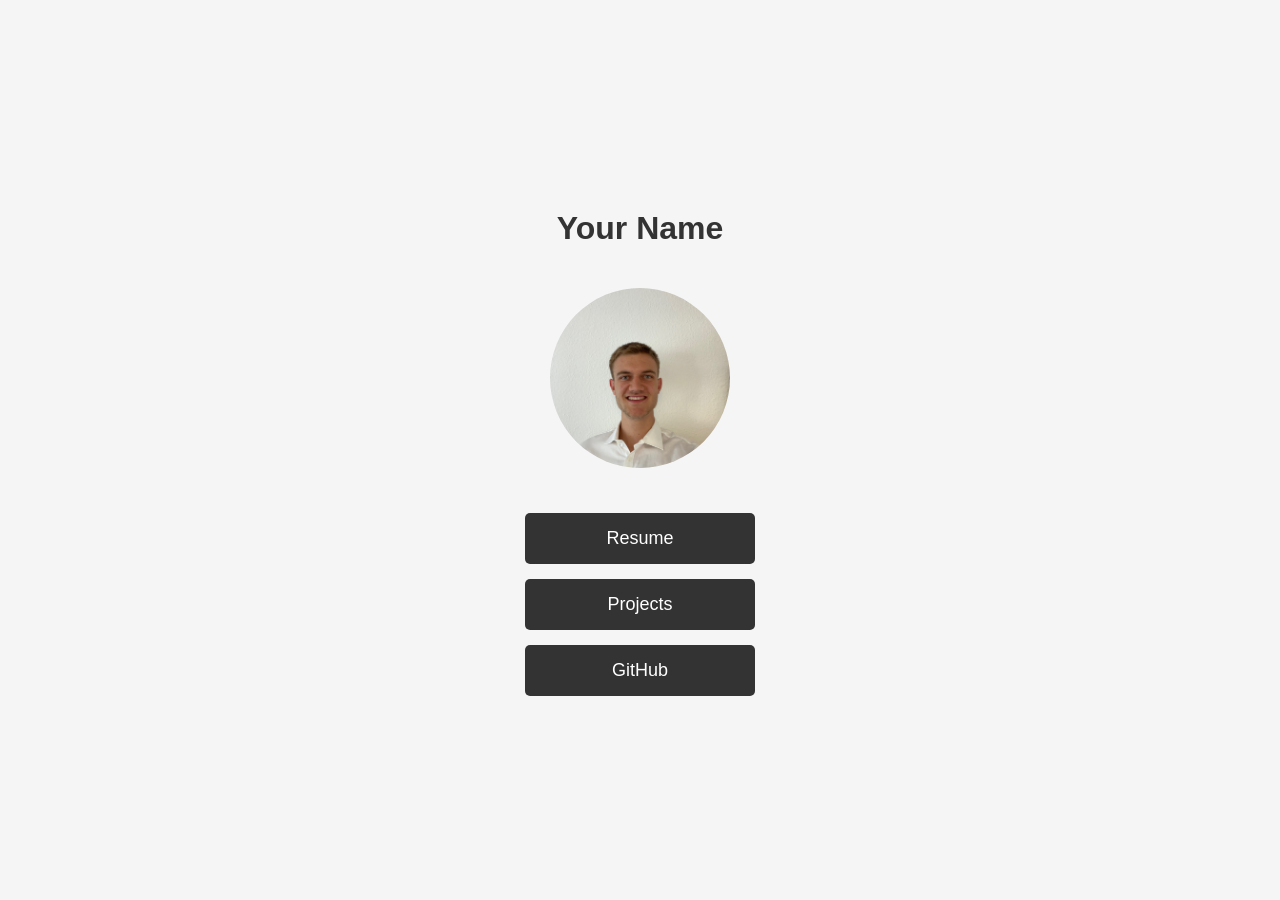
<file: index.html>
<!DOCTYPE html>
<html lang="en">
<head>
<meta charset="UTF-8">
<meta name="viewport" content="width=device-width, initial-scale=1.0">
<title>Your Name | Portfolio</title>
<link rel="stylesheet" href="style.css">
</head>

<body class="home">

<h1>Your Name</h1>

<img src="images/profile.jpg" alt="Photo of Your Name" class="profile-pic">

<div class="button-container">

<a href="resume.pdf" target="_blank" class="main-button">
Resume
</a>

<a href="projects.html" class="main-button">
Projects
</a>

<a href="https://github.com/yourusername" target="_blank" class="main-button">
GitHub
</a>

</div>

</body>
</html>
</file>
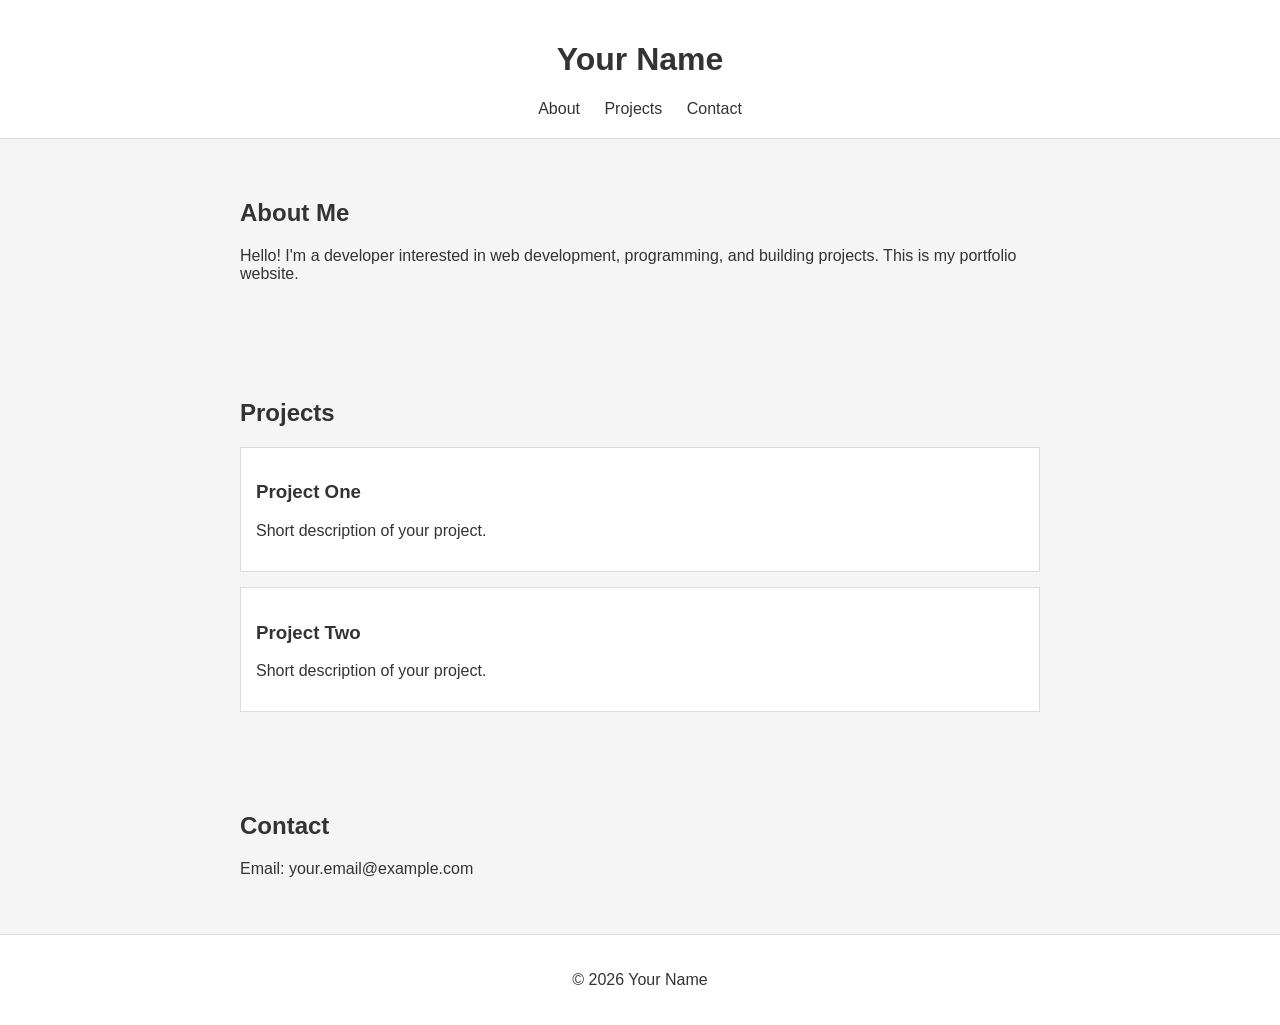
<file: portfolio.html>
<!DOCTYPE html>
<html lang="en">
<head>
    <meta charset="UTF-8">
    <meta name="viewport" content="width=device-width, initial-scale=1.0">
    <title>Your Name | Portfolio</title>
    <link rel="stylesheet" href="style.css">
</head>

<body>

<header>
    <h1>Your Name</h1>
    <nav>
        <a href="#about">About</a>
        <a href="#projects">Projects</a>
        <a href="#contact">Contact</a>
    </nav>
</header>

<section id="about">
    <h2>About Me</h2>
    <p>
        Hello! I'm a developer interested in web development, programming,
        and building projects. This is my portfolio website.
    </p>
</section>

<section id="projects">
    <h2>Projects</h2>

    <div class="project">
        <h3>Project One</h3>
        <p>Short description of your project.</p>
    </div>

    <div class="project">
        <h3>Project Two</h3>
        <p>Short description of your project.</p>
    </div>

</section>

<section id="contact">
    <h2>Contact</h2>
    <p>Email: your.email@example.com</p>
</section>

<footer>
    <p>© 2026 Your Name</p>
</footer>

</body>
</html>
</file>
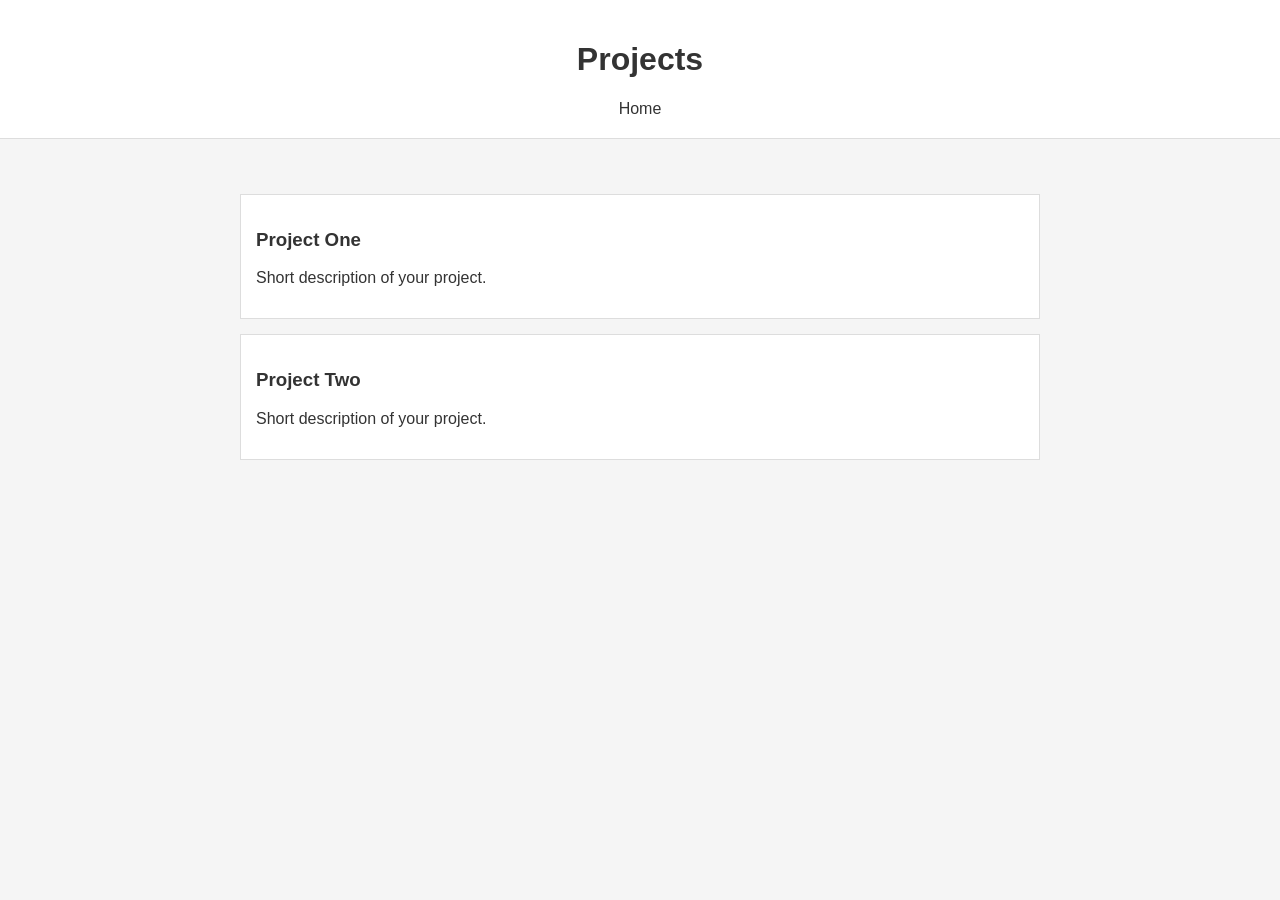
<file: projects.html>
<!DOCTYPE html>
<html lang="en">
<head>
<meta charset="UTF-8">
<meta name="viewport" content="width=device-width, initial-scale=1.0">
<title>Projects | Your Name</title>
<link rel="stylesheet" href="style.css">
</head>

<body>

<header>
<h1>Projects</h1>
<nav>
<a href="index.html">Home</a>
</nav>
</header>

<section>

<div class="project">
<h3>Project One</h3>
<p>Short description of your project.</p>
</div>

<div class="project">
<h3>Project Two</h3>
<p>Short description of your project.</p>
</div>

</section>

</body>
</html>
</file>
<file: style.css>
body {
    font-family: Arial, sans-serif;
    margin: 0;
    background: #f5f5f5;
    color: #333;
}

header {
    background: white;
    padding: 20px;
    border-bottom: 1px solid #ddd;
    text-align: center;
}

nav a {
    margin: 0 10px;
    text-decoration: none;
    color: #333;
}

section {
    max-width: 800px;
    margin: auto;
    padding: 40px 20px;
}

.project {
    background: white;
    padding: 15px;
    margin-top: 15px;
    border: 1px solid #ddd;
}

footer {
    text-align: center;
    padding: 20px;
    background: white;
    border-top: 1px solid #ddd;
}
.home {
    display: flex;
    flex-direction: column;
    justify-content: center;
    align-items: center;
    height: 100vh;
    text-align: center;
}

.button-container {
    margin-top: 30px;
}

.main-button {
    display: block;
    width: 200px;
    margin: 15px auto;
    padding: 15px;
    background: #333;
    color: white;
    text-decoration: none;
    font-size: 18px;
    border-radius: 5px;
}
.profile-pic {
    width: 180px;
    height: 180px;
    border-radius: 50%;
    object-fit: cover;
    margin-top: 20px;
}

.main-button:hover {
    background: #555;
}
</file>
